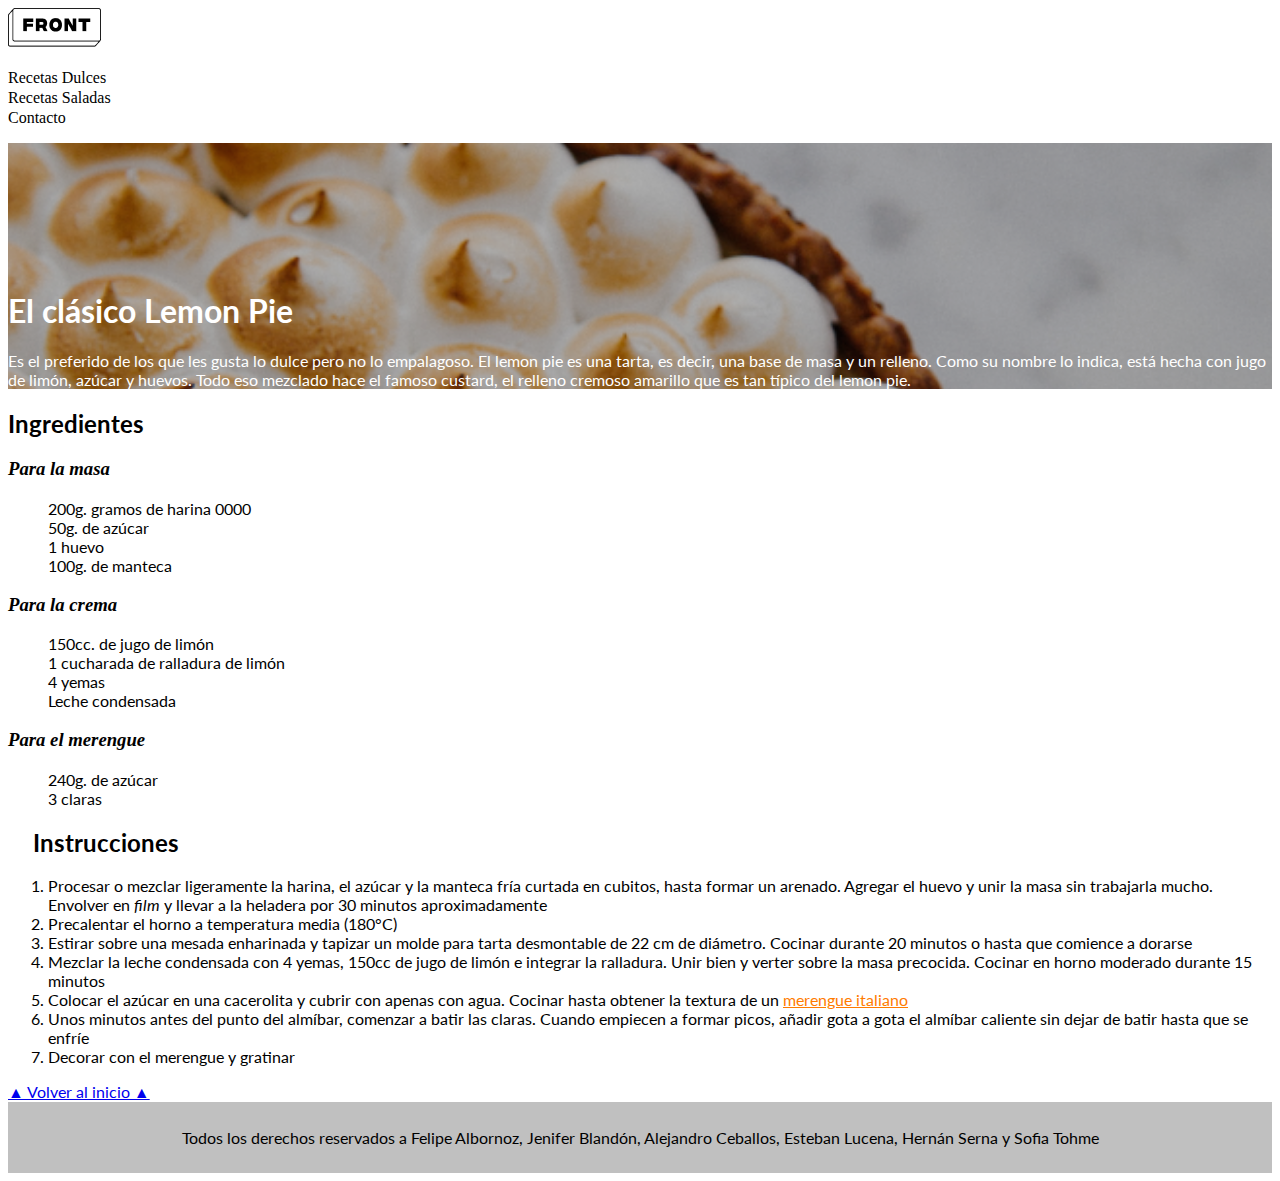
<file: index.html>
<!DOCTYPE html>
<html lang="es">

<head>
    <meta charset="UTF-8" />
    <meta http-equiv="X-UA-Compatible" content="IE=edge" />
    <meta name="viewport" content="width=device-width, initial-scale=1.0" />
    <meta name="description" content="Receta fácil de Pie de Limón!!" />

    <!--información de referencia para los buscadores-->
    <title>Pie de Limón</title>

    <!-- Link Font Awesome -->
    <link rel="stylesheet" href="https://cdnjs.cloudflare.com/ajax/libs/font-awesome/5.15.3/css/all.min.css"
        integrity="sha512-iBBXm8fW90+nuLcSKlbmrPcLa0OT92xO1BIsZ+ywDWZCvqsWgccV3gFoRBv0z+8dLJgyAHIhR35VZc2oM/gI1w=="
        crossorigin="anonymous" />



    <!-- Link Google Fonts -->
    <link rel="preconnect" href="https://fonts.gstatic.com">
    <link href="https://fonts.googleapis.com/css2?family=Lato:ital@0;1&display=swap" rel="stylesheet">

    <!-- Link archivo css -->
    <link rel="stylesheet" href="css/style.css" />
</head>

<body>
    <header>
        <nav>
            <a class="vinculos" href="index.html"><img src="img/logo-front.png" alt="Logo front" id="home" /></a>
            <ul>
                <li>
                    <!-- Ruta Absoulta -->
                    <a class="vinculos" href="https://www.maizena.com.co/receta/recetas-dulces/pie-de-limon.html"
                        target="_blank">Recetas Dulces</a>
                </li>
                <li>
                    <!-- Ruta Absoluta -->
                    <a class="vinculos" href="https://www.maizena.com.co/receta/recetas-saladas.html"
                        target="_blank">Recetas Saladas</a>
                </li>
                <li>
                    <!-- Ruta Relativa -->
                    <a class="vinculos" href="contacto.html">Contacto</a>
                </li>
            </ul>
        </nav>
        <div class="imagen_encabezado">
            <div class="marca">
                <div class="encabezado">
                    <h1>El clásico Lemon Pie</h1>
                    <p>
                        Es el preferido de los que les gusta lo dulce pero no lo
                        empalagoso. El lemon pie es una tarta, es decir, una base de masa
                        y un relleno. Como su nombre lo indica, está hecha con jugo de
                        limón, azúcar y huevos. Todo eso mezclado hace el famoso custard,
                        el relleno cremoso amarillo que es tan típico del lemon pie.
                    </p>
                </div>
            </div>
        </div>
    </header>

    <main>
        <section>
            <h2><i class="fas fa-shopping-basket"></i> Ingredientes</h2>

            <h3 class="ingredientes">Para la masa</h3>
            <ul class="ingredientes2">
                <li>200g. gramos de harina 0000</li>
                <li>50g. de azúcar</li>
                <li>1 huevo</li>
                <li>100g. de manteca</li>
            </ul>

            <h3 class="ingredientes">Para la crema</h3>
            <ul class="ingredientes2">
                <li>150cc. de jugo de limón</li>
                <li>1 cucharada de ralladura de limón</li>
                <li>4 yemas</li>
                <li>Leche condensada</li>
            </ul>

            <h3 class="ingredientes">Para el merengue</h3>
            <ul class="ingredientes2">
                <li>240g. de azúcar</li>
                <li>3 claras</li>
            </ul>
        </section>
        <section>
            <h2 class="instrucciones"><i class="fas fa-list-ol"></i> Instrucciones</h2>
            <ol>
                <li>
                    Procesar o mezclar ligeramente la harina, el azúcar y la manteca
                    fría curtada en cubitos, hasta formar un arenado. Agregar el huevo y
                    unir la masa sin trabajarla mucho. Envolver en <i>film</i> y llevar
                    a la heladera por 30 minutos aproximadamente
                </li>
                <li>Precalentar el horno a temperatura media (180°C)</li>
                <li>
                    Estirar sobre una mesada enharinada y tapizar un molde para tarta
                    desmontable de 22 cm de diámetro. Cocinar durante 20 minutos o hasta
                    que comience a dorarse
                </li>
                <li>
                    Mezclar la leche condensada con 4 yemas, 150cc de jugo de limón e
                    integrar la ralladura. Unir bien y verter sobre la masa precocida.
                    Cocinar en horno moderado durante 15 minutos
                </li>
                <li>
                    Colocar el azúcar en una cacerolita y cubrir con apenas con agua.
                    Cocinar hasta obtener la textura de un
                    <span class="merengue">merengue italiano</span>
                </li>
                <li>
                    Unos minutos antes del punto del almíbar, comenzar a batir las
                    claras. Cuando empiecen a formar picos, añadir gota a gota el
                    almíbar caliente sin dejar de batir hasta que se enfríe
                </li>
                <li>Decorar con el merengue y gratinar</li>
            </ol>
        </section>
        <a href="#home">▲ Volver al inicio ▲</a>
            </main>
</body>

<footer style="background-color: silver; text-align: center; padding: 10px">
    <p>Todos los derechos reservados a Felipe Albornoz, Jenifer Blandón, Alejandro Ceballos, Esteban Lucena, Hernán Serna y Sofia Tohme</p>
</footer>

</html>
</file>
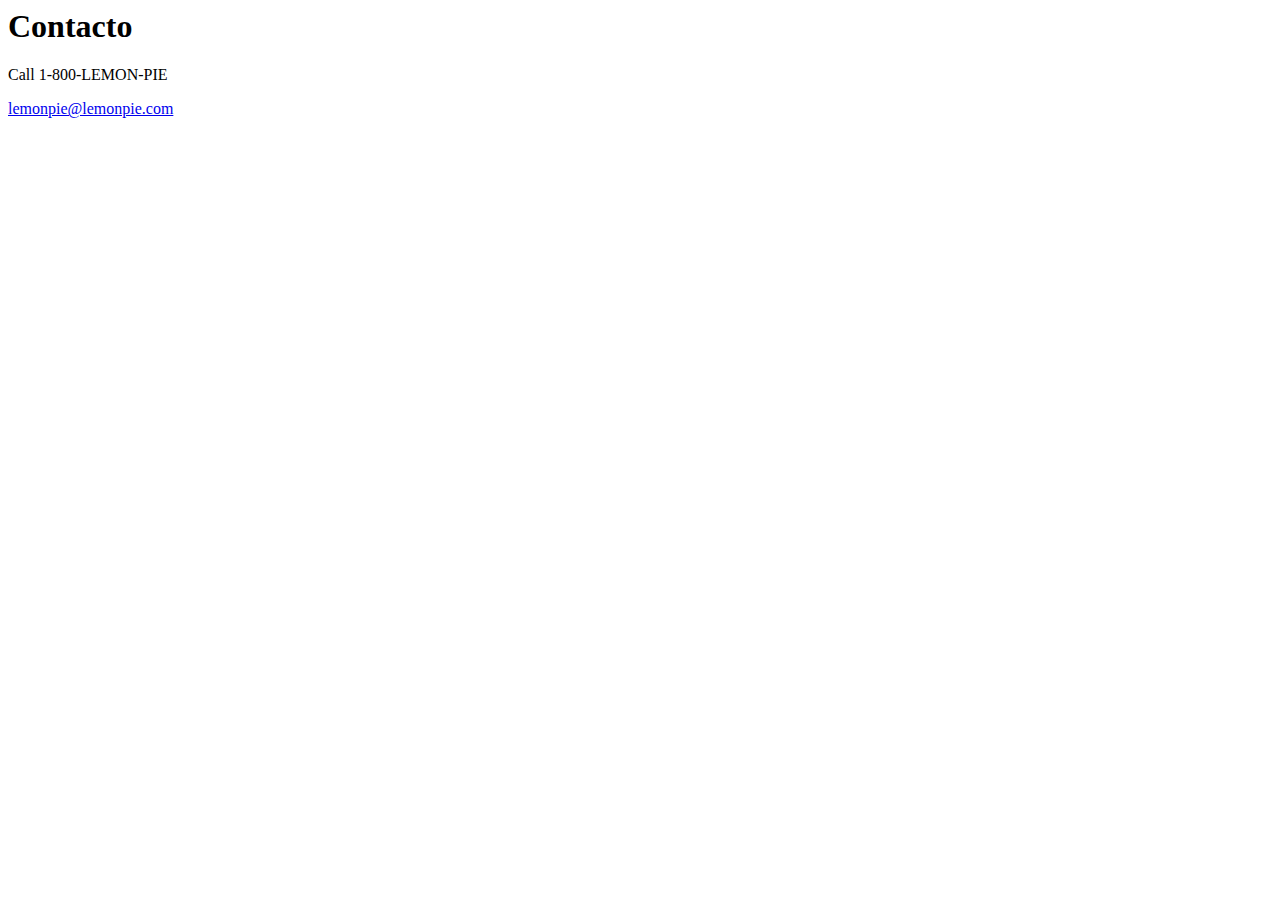
<file: contacto.html>
<html lang="es">
<head>
    <meta charset="UTF-8">
    <meta http-equiv="X-UA-Compatible" content="IE=edge">
    <meta name="viewport" content="width=device-width, initial-scale=1.0">
    <title>Contacto</title>
</head>
<h1>Contacto</h1>
<body>
    <p>Call 1-800-LEMON-PIE</p>
    
    <p> <a href="mailto:lemonpie@lemonpie.com">lemonpie@lemonpie.com</a>
            </p>

    

</body>

</html>
</file>
<file: css/style.css>
body {
  font-family: "Lato", sans-serif;
  font-size: 16px;
}

.imagen_encabezado {
  background-image: url(../img/lemon-pie.png);
  background-repeat: no-repeat;
  background-attachment: scroll;
  background-size: cover;
  background-position: center;
  color: white;
}

.marca {
  background-color: rgba(0, 0, 0, 0.3);
  min-height: 20%;
}
/* position: relative; */ /*Otra forma para bajar el texto del encabezado*/

.encabezado {
  padding-top: 10%;
  /*Otra forma para bajar el texto del encabezado, junto con el position relative de la div marca*/
  /* position: absolute; 
  bottom: 0;
  left: 0; */
}

/* --------------------------------------------------- */
.vinculos {
  text-decoration: none;
  color: black;
  font-family: "Times New Roman", Times, serif;
  padding-left: 0;
}

nav ul {
  padding-left: 0;
}

.ingredientes {
  font-style: italic;
  font-family: "Times New Roman", Times, serif;
}

ul {
  list-style-type: none;
}

.merengue {
  color: rgb(255, 123, 0);
  text-decoration: underline;
}

.instrucciones {
  padding-left: 25px;
}

/* 
Felipe Albornoz, Jenifer Blandón, Alejandro Ceballos, Esteban Lucena, Hernán Serna, Sofia Tohme
 */
</file>
